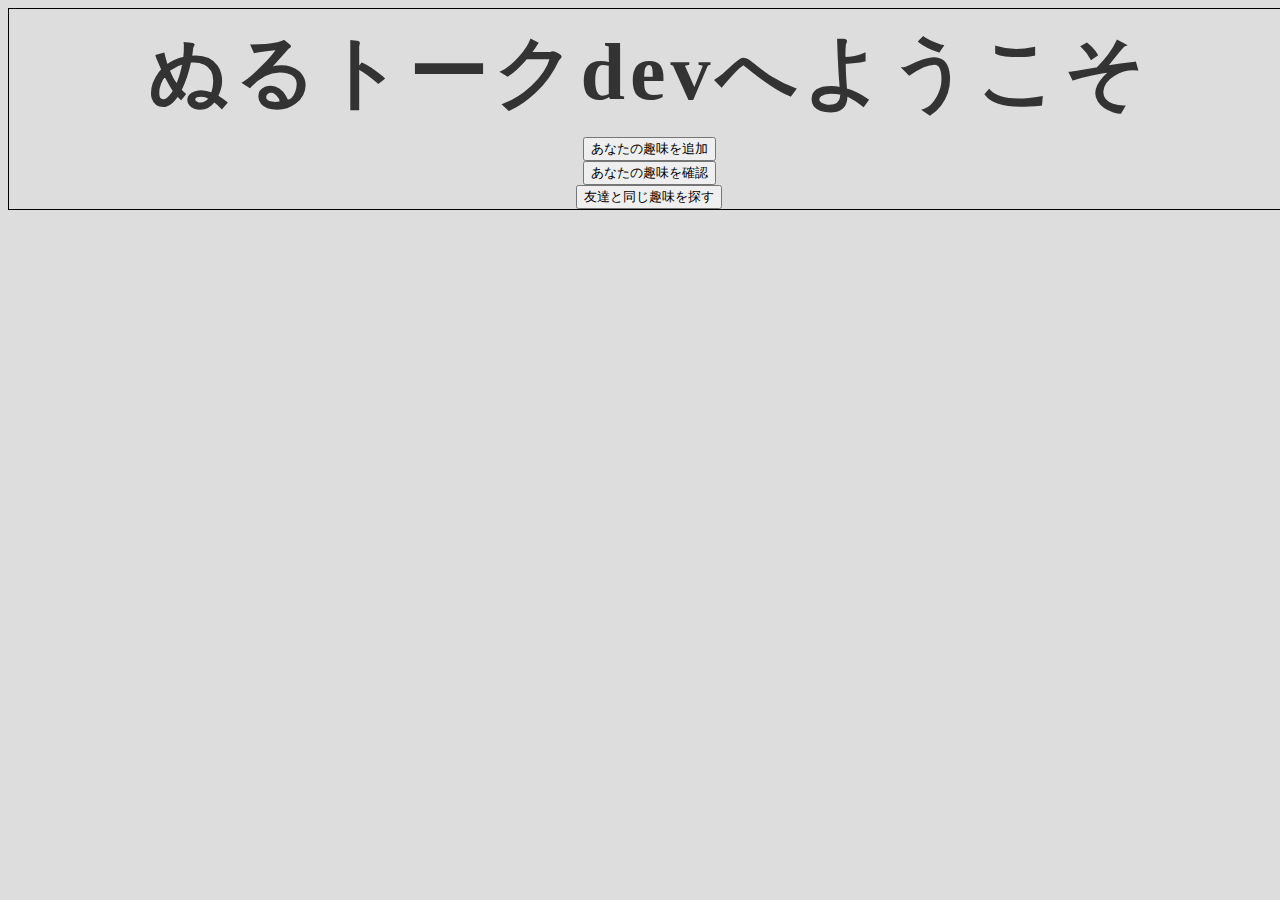
<file: index.html>
<!DOCTYPE html>
<html lang="en">

<head>
    <meta http-equiv="Content-Type" content="text/html; charset=utf-8" />
  <title>ぬるトーク</title>
  <link rel="stylesheet" type="text/css" href="main.css">
  <style type='text/css'>
    body {
      background-color: #ddd;
      color: #333333;
      e-height: 1;
    }
  </style>
</head>

<body>
  <h1 style="font-size: 80px ">ぬるトークdevへようこそ</h1>
  <button type="button" class="menuButton" onclick="location.href='addList.php'" name="list">あなたの趣味を追加</button><br />
  <button type="button" class="menuButton" onclick="location.href='myList.php'" name="list">あなたの趣味を確認</button><br />
  <button type="button" class="menuButton" onclick="location.href='matching.html'" name="matching">友達と同じ趣味を探す</button><br />
</body>

</html>
</file>
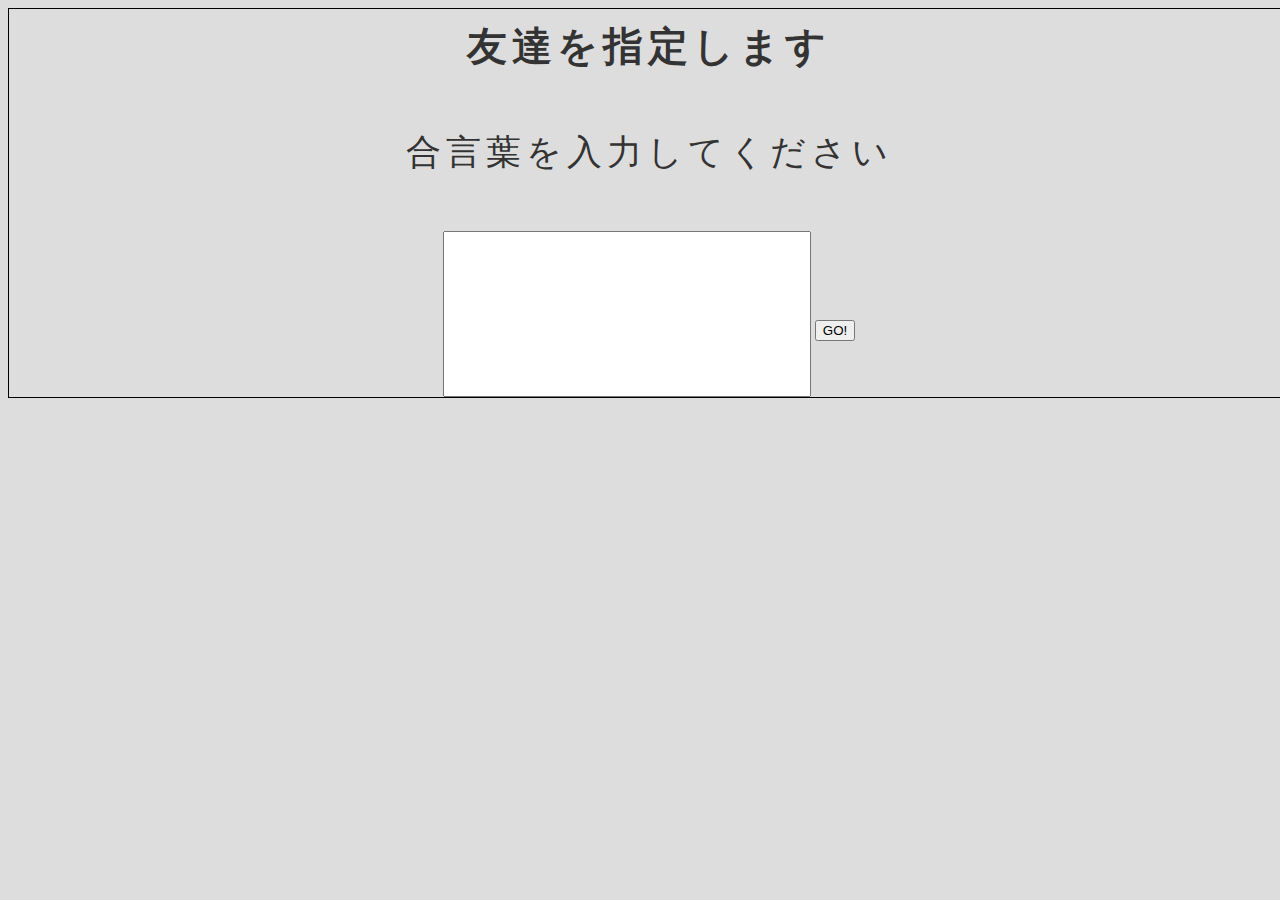
<file: matching.html>
<!DOCTYPE html>
<html lang="en">

<head>
    <meta http-equiv="Content-Type" content="text/html; charset=utf-8" />
    <title>ぬるトーク</title>
    <link rel="stylesheet" type="text/css" href="main.css">
    <style type='text/css'>
        body {
            background-color: #ddd;
            color: #333333;
            e-height: 1;
        }
        input {
            width: 360px;
            height: 160px;
            font-size: 60px;
        }
    </style>
</head>

<body>
    <h1>友達を指定します</h1>
    <p>合言葉を入力してください</p>
    <input type="text" name="name" size="30" maxlength="4">
    <button type="button" onclick="location.href='waitingTest.php'" name="result">GO!</button>
</body>

</html>
</file>
<file: main.css>
body {
	width: 100vw;
	text-align: center;
	border: 1px solid black;
}

h1 {
	font-size: 40px;
	letter-spacing: 5px;
	margin-top: 10px;
	margin-bottom: 10px;
}

ul {
	list-style-type: none;
	margin: 0;
	padding: 0;
	overflow: hidden;
	background-color: #1b2538;
}
li {
	float: left;
	border-right: 1px solid #bbbbbb;
}
li:last-child {
	border-right: none;
}
li a {
	display: block;
	color: white;
	text-align: center;
	padding: 14px 16px;
	text-decoration: none;
}
li a:hover:not(.active) {
	background-color: #a9bce2;
}

#main {
	width: 100vw;
	height: 480px;
}

.button_sample {
	display: inline;
	background-color: #1b2538;
	color: white;
	text-align: center;
	padding: 14px 16px;
	text-decoration: none;
}

h2 {
	font-size: 35px;
	letter-spacing: 5px;
	padding-top: 40px;
	padding-bottom: 40px;
}

p {
	font-size: 35px;
	letter-spacing: 5px;
	padding-top: 20px;
	padding-bottom: 20px;
}

/*--------------------------------------
テキスト
---------------------------------------*/

.msr_text_04 {
	padding-bottom: 20px;
  width: 100%;
}

.msr_text_04 label {
  display: block;
  font-size: 14px;
  padding-bottom: 5px;
}

.msr_text_04 input[type=text] {
	border: 5px solid #000000;
	box-sizing: border-box;
	-moz-box-sizing: border-box;
	-webkit-box-sizing: border-box;
	color: #000000;
	font-size: 13px;
	padding: 10px;
  width: 100%;
}

/*--------------------------------------
テキストエリア
---------------------------------------*/

.msr_textarea_04 {
  padding-bottom: 10px;
  width: 100%;
}
.msr_textarea_04 label {
  display: block;
  font-size: 14px;
  padding-bottom: 5px;
}
.msr_textarea_04 textarea {
  border: 5px solid #000000;
  box-sizing: border-box;
  -moz-box-sizing: border-box;
  -webkit-box-sizing: border-box;
  color: #000000;
  font-size: 13px;
  padding: 10px;
  height: 210px;
  width: 100%;
}


.active {
	background-color: #da3c41;
}

canvas {
	width: 100vw;
	height: 480px;
	display: block;
	border: solid 1px black;
}

span {
	font-size: 20px;
}

#footer {
	background-color: #1b2538;
	padding-top: 10px;
	padding-bottom: 10px;
}

#footer_text {
	color: #ffffff;
}

#title {
	color: black;
	font-size: 40px;
	text-decoration: none;
}
</file>
